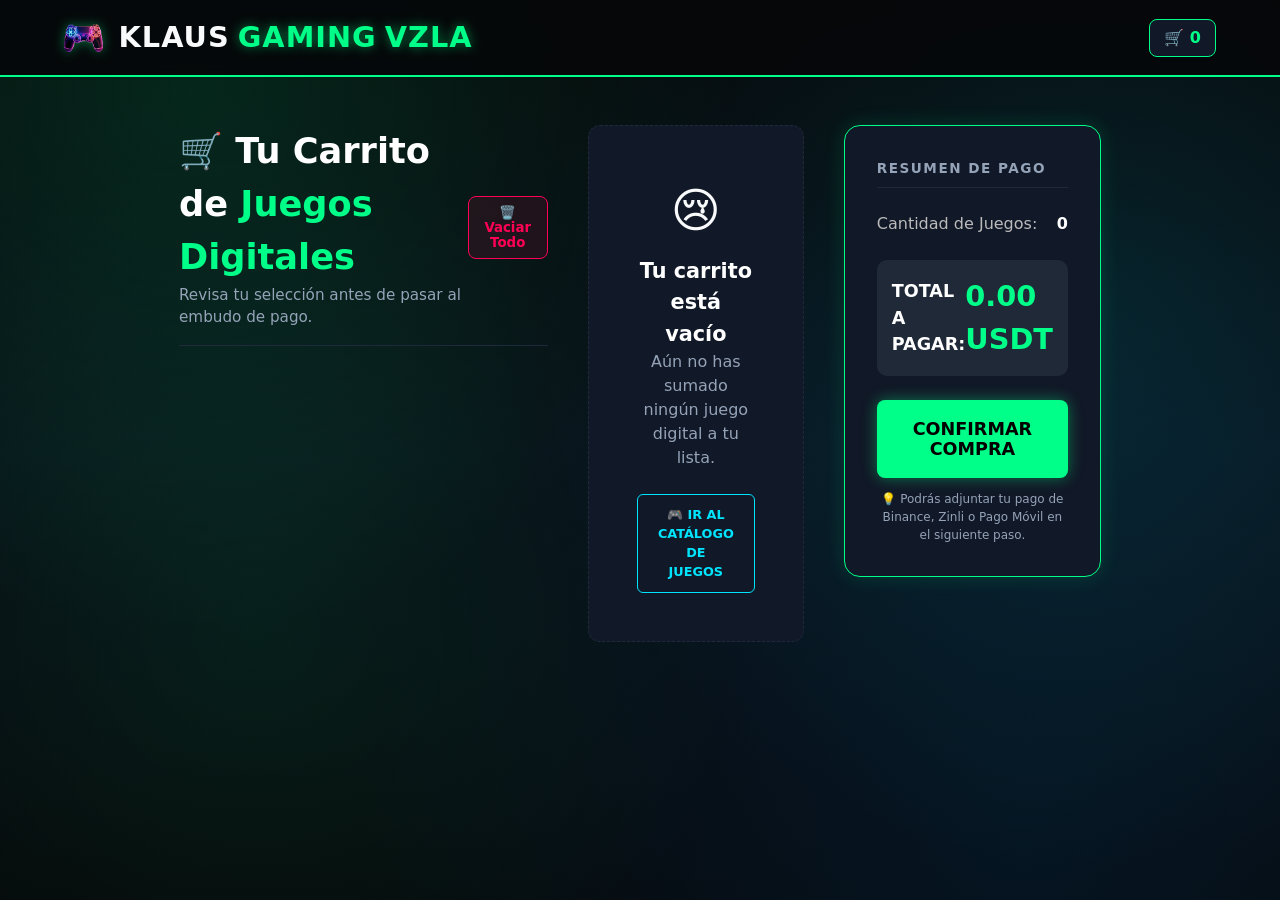
<file: carrito.html>
<!DOCTYPE html>
<html lang="es">
<head>
    <meta charset="UTF-8">
    <meta name="viewport" content="width=device-width, initial-scale=1.0">
    <title>Tu Carrito de Compras - Klaus Gaming Vzla</title>
    <link rel="stylesheet" href="css/style.css">
    <link rel="icon" href="imagenes/favicon2.png" type="image/jpeg">
    <style>
        .cart-item-card {
            display: flex;
            align-items: center;
            justify-content: space-between;
            background: #1f2937;
            padding: 1rem;
            border-radius: 12px;
            margin-bottom: 1rem;
            border: 1px solid var(--border-color);
            transition: all 0.2s ease;
        }
        .cart-item-card:hover {
            border-color: var(--neon-cyan);
            box-shadow: 0 0 10px rgba(0, 229, 255, 0.15);
        }
        @media (max-width: 650px) {
            .cart-item-card { flex-direction: column; text-align: center; gap: 10px; }
        }
    </style>
</head>
<body>

   <!-- CABECERA PARA PRODUCTO, CARRITO Y CHECKOUT -->
    <header class="header-top">
        <div class="nav-container" style="display: flex; align-items: center; justify-content: space-between; gap: 15px; flex-wrap: wrap;">
            
            <!-- LOGO (Al hacerle clic te devuelve al index) -->
            <a href="index.html" class="logo" style="display: flex; align-items: center; text-decoration: none;">
                <img src="imagenes/favicon2.png" alt="Mando Gamer Neón" class="mando-banner" style="height: 28px; margin-right: 8px;">
                KLAUS <span class="neon-text">GAMING</span> <span class="tag-vzla">VZLA</span>
            </a>
            
            <!-- CARRITO -->
            <div style="display: flex; gap: 10px; align-items: center;">
                <a href="carrito.html" class="search-btn" style="text-decoration: none; background: #111827; border: 1px solid var(--neon-green); color: #fff; padding: 6px 14px; border-radius: 8px;">
                    🛒 <span style="color: var(--neon-green); font-weight: 900;" class="cart-counter-badge">0</span>
                </a>
            </div>

        </div>
    </header>

    <main class="main-container" style="margin-top: 3rem; margin-bottom: 5rem; max-width: 1050px;">
        
        <div style="border-bottom: 1px solid var(--border-color); padding-bottom: 1rem; margin-bottom: 2rem; display: flex; justify-content: space-between; align-items: center;">
            <div>
                <h1 style="font-size: 2.2rem; color: #fff;">🛒 Tu Carrito de <span style="color: var(--neon-green);">Juegos Digitales</span></h1>
                <p style="color: var(--text-muted); font-size: 0.95rem;">Revisa tu selección antes de pasar al embudo de pago.</p>
            </div>
            <button onclick="vaciarCarrito()" style="background: rgba(255, 0, 85, 0.1); border: 1px solid #ff0055; color: #ff0055; padding: 8px 15px; border-radius: 8px; cursor: pointer; font-weight: bold;">
                🗑️ Vaciar Todo
            </button>
        </div>

        <div style="display: grid; grid-template-columns: 2fr 1fr; gap: 2.5rem; align-items: start;" id="grid-carrito">
            
            <!-- COLUMNA IZQUIERDA: LISTA DE PRODUCTOS -->
            <div id="lista-carrito-contenedor">
                <!-- Aquí el JavaScript inyectará las tarjetas de los juegos automáticamente -->
            </div>

            <!-- COLUMNA DERECHA: CAJA DE PAGO (TOTAL) -->
            <aside style="background: #111827; padding: 2rem; border-radius: 16px; border: 1px solid var(--neon-green); box-shadow: 0 0 20px rgba(0, 255, 136, 0.15); position: sticky; top: 100px;">
                <h3 style="color: var(--text-muted); font-size: 0.85rem; letter-spacing: 1.5px; margin-bottom: 1.5rem; border-bottom: 1px solid #1f2937; padding-bottom: 8px;">RESUMEN DE PAGO</h3>
                
                <div style="display: flex; justify-content: space-between; margin-bottom: 10px; color: #bbb;">
                    <span>Cantidad de Juegos:</span>
                    <span id="resumen-cant" style="font-weight: bold; color: #fff;">0</span>
                </div>
                
                <div style="display: flex; justify-content: space-between; align-items: center; background: #1f2937; padding: 15px; border-radius: 10px; margin: 1.5rem 0;">
                    <span style="color: #fff; font-size: 1.1rem; font-weight: bold;">TOTAL A PAGAR:</span>
                    <span id="resumen-total-usdt" style="font-size: 1.8rem; font-weight: 900; color: var(--neon-green);">0.00 USDT</span>
                </div>

                <button onclick="irAlCheckoutDesdeCarrito()" class="btn-buy" style="width: 100%; padding: 1.2rem; font-size: 1.1rem; font-weight: 900; background: var(--neon-green); color: #000; border: none; border-radius: 8px; cursor: pointer; display: flex; align-items: center; justify-content: center; gap: 10px; box-shadow: 0 0 15px rgba(0, 255, 136, 0.4);">
                    <span> CONFIRMAR COMPRA</span>
                </button>
                
                <div style="text-align: center; font-size: 0.75rem; color: var(--text-muted); margin-top: 12px;">
                    💡 Podrás adjuntar tu pago de Binance, Zinli o Pago Móvil en el siguiente paso.
                </div>
            </aside>

        </div>

    </main>

    <!-- SCRIPT DE DIBUJADO DE LA TABLA -->
    <script src="js/cart.js"></script>
    <script>
        function renderizarCarrito() {
            let carrito = getCarrito();
            let contenedor = document.getElementById('lista-carrito-contenedor');
            let total = 0;

            // Si está vacío, mostramos un aviso genial
            if (carrito.length === 0) {
                contenedor.innerHTML = `
                    <div style="text-align: center; padding: 3rem; background: #111827; border-radius: 12px; border: 1px dashed var(--border-color);">
                        <span style="font-size: 3rem; display: block; margin-bottom: 10px;">😢</span>
                        <h3 style="color: #fff; font-size: 1.3rem;">Tu carrito está vacío</h3>
                        <p style="color: var(--text-muted); margin-bottom: 1.5rem;">Aún no has sumado ningún juego digital a tu lista.</p>
                        <a href="index.html" class="btn-buy" style="text-decoration: none; display: inline-block; padding: 10px 20px;">🎮 Ir al Catálogo de Juegos</a>
                    </div>
                `;
                document.getElementById('resumen-cant').innerText = "0";
                document.getElementById('resumen-total-usdt').innerText = "0.00 USDT";
                return;
            }

            // Si hay juegos, dibujamos una tarjeta por cada uno
            let html = '';
            carrito.forEach((juego, index) => {
                total += juego.precio;
                html += `
                    <div class="cart-item-card">
                        <div style="display: flex; align-items: center; gap: 15px;">
                            <img src="${juego.imagen || 'imagenes/favicon2.png'}" alt="Carátula" style="width: 70px; height: 50px; object-fit: cover; border-radius: 6px; border: 1px solid var(--border-color);">
                            <div>
                                <h4 style="color: #fff; font-size: 1.1rem; margin: 0;">${juego.nombre}</h4>
                                <span style="color: var(--neon-cyan); font-size: 0.8rem;">Código Digital / Entrega Inmediata</span>
                            </div>
                        </div>
                        <div style="display: flex; align-items: center; gap: 20px;">
                            <span style="font-size: 1.3rem; font-weight: 900; color: var(--neon-green);">${juego.precio.toFixed(2)} USDT</span>
                            <button onclick="eliminarDelCarrito(${index})" style="background: transparent; border: none; color: #ff0055; font-size: 1.3rem; cursor: pointer;" title="Eliminar del carrito">🗑️</button>
                        </div>
                    </div>
                `;
            });

            contenedor.innerHTML = html;
            document.getElementById('resumen-cant').innerText = carrito.length;
            document.getElementById('resumen-total-usdt').innerText = total.toFixed(2) + ' USDT';
        }

        function vaciarCarrito() {
            if (confirm('¿Estás seguro de que deseas vaciar todo el carrito?')) {
                localStorage.removeItem('klaus_carrito');
                renderizarCarrito();
                actualizarContadorCarrito();
            }
        }

        function irAlCheckoutDesdeCarrito() {
            let carrito = getCarrito();
            if (carrito.length === 0) {
                alert('⚠️ Tu carrito está vacío. Suma al menos un producto para procesar el pago.');
                return;
            }
            // Mandamos una señal especial a checkout.html diciéndole que lea el carrito
            window.location.href = 'checkout.html?origen=carrito';
        }

        // Cargar los juegos al abrir la página
        window.onload = function() {
            renderizarCarrito();
        };
    </script>
</body>
</html>
</file>
<file: css/style.css>
/* ====================================================
           1. VARIABLES DE COLOR (Dark Mode Matrix / Neón)
           ==================================================== */
        :root {
            --bg-main: #06080a;
            --bg-card: #10141d;
            --bg-hover: #181f2e;
            --neon-green: #00ff88;
            --neon-cyan: #00e5ff;
            --ps-blue: #0070cc;
            --steam-purple: #a855f7;
            --nin-red: #ef4444;
            --card-gold: #f59e0b;
            --text-main: #f8fafc;
            --text-muted: #94a3b8;
            --border-color: #1e293b;
            --discount-red: #ff0055;
        }

        * {
            box-sizing: border-box;
            margin: 0;
            padding: 0;
            font-family: 'Segoe UI', system-ui, -apple-system, sans-serif;
        }

        /* ====================================================
           FONDO AMBIENTAL DE DOS COLORES
           ==================================================== */
        body {
            background-color: var(--bg-main);
            color: var(--text-main);
            line-height: 1.5;
            scroll-behavior: smooth;
            background-image: 
                radial-gradient(circle at 15% 10%, rgba(0, 255, 136, 0.12) 0%, transparent 40%),
                radial-gradient(circle at 85% 35%, rgba(0, 229, 255, 0.10) 0%, transparent 45%),
                radial-gradient(circle at 20% 70%, rgba(0, 255, 136, 0.08) 0%, transparent 40%),
                radial-gradient(circle at 80% 95%, rgba(0, 112, 204, 0.12) 0%, transparent 50%),
                linear-gradient(180deg, #06080a 0%, #080f17 50%, #06080a 100%);
            background-size: 100% 100%;
            background-attachment: fixed;
        }

        a {
            color: inherit;
            text-decoration: none;
        }

        /* == CABECERA PRINCIPAL (<header>, <nav>)== */
        .header-top {
            background-color: rgba(6, 8, 10, 0.95);
            border-bottom: 2px solid var(--neon-green);
            position: sticky;
            top: 0;
            z-index: 1000;
            backdrop-filter: blur(12px);
            padding: 1rem 5%;
        }

        .nav-container {
            display: flex;
            justify-content: space-between;
            align-items: center;
            max-width: 1300px;
            margin: 0 auto;
            gap: 1.5rem;
            flex-wrap: wrap;
        }

        .logo {
            font-size: 1.8rem;
            font-weight: 900;
            letter-spacing: 1px;
            display: flex;
            align-items: center;
            gap: 8px;
        }
        
/* MANDO GAMER PEQUEÑO A LA IZQUIERDA         */

.logo .mando-banner {
    height: 28px !important; /* Altura pequeña y fija para que no se amotine */
    width: auto !important;  /* Mantiene la proporción sin deformarse */
    object-fit: contain;
    margin-right: 8px;       /* Espacio a la derecha para separarlo de la palabra KLAUS */
    margin-left: 0;
    filter: drop-shadow(0 0 6px rgba(0, 255, 136, 0.4));
    transition: transform 0.3s ease, filter 0.3s ease;
}

/* Efecto al pasar el mouse por encima del logo */
.logo:hover .mando-banner {
    transform: rotate(-12deg) scale(1.15); /* Se inclina con estilo hacia la izquierda */
    filter: drop-shadow(0 0 10px rgba(255, 0, 128, 0.8)); /* Brillo magenta neón */
}

        .logo span {
            color: var(--neon-green);
            text-shadow: 0 0 12px rgba(0, 255, 136, 0.5);
        }

        .search-form {
            flex: 1;
            max-width: 450px;
            display: flex;
        }

        .search-input {
            width: 100%;
            padding: 0.6rem 1.2rem;
            background-color: var(--bg-card);
            border: 1px solid var(--border-color);
            border-radius: 25px 0 0 25px;
            color: #fff;
            outline: none;
            transition: border-color 0.3s;
        }

        .search-input:focus {
            border-color: var(--neon-green);
        }

        .search-btn {
            background: var(--neon-green);
            color: #000;
            border: none;
            padding: 0.6rem 1.5rem;
            border-radius: 0 25px 25px 0;
            font-weight: 800;
            cursor: pointer;
            transition: background 0.3s;
        }

        .search-btn:hover {
            background: var(--neon-cyan);
        }

        nav ul {
            display: flex;
            list-style: none;
            gap: 1.5rem;
        }

        nav a {
            font-weight: 700;
            font-size: 0.9rem;
            text-transform: uppercase;
            transition: color 0.2s;
        }

        nav a:hover {
            color: var(--neon-green);
        }

        /* ====================================================
           3. PORTADA HERO
           ==================================================== */
        .hero-section {
            background: linear-gradient(rgba(6, 8, 10, 0.75), rgba(6, 8, 10, 0.85)), 
                        url('../imagenes/gtavi.png');
            background-size: cover;
            background-position: center;
            background-repeat: no-repeat;
            padding: 6rem 5% 5rem;
            border-bottom: 2px solid var(--neon-green);
            text-align: center;
            box-shadow: inset 0 0 50px rgba(0,0,0,0.8);
        }

        .badge {
            background: rgba(0, 255, 136, 0.15);
            color: var(--neon-green);
            border: 1px solid var(--neon-green);
            padding: 0.4rem 1rem;
            border-radius: 20px;
            font-size: 0.8rem;
            font-weight: 700;
            display: inline-block;
            margin-bottom: 1.2rem;
            text-transform: uppercase;
        }

        .hero-section h1 {
            font-size: 3.2rem;
            font-weight: 900;
            line-height: 1.1;
            margin-bottom: 1rem;
            text-transform: uppercase;
        }

        .hero-section h1 span {
            color: var(--neon-cyan);
            text-shadow: 0 0 15px rgba(0, 229, 255, 0.4);
        }

        .hero-section p {
            color: var(--text-muted);
            font-size: 1.1rem;
            max-width: 650px;
            margin: 0 auto 2rem;
        }

        /* ====================================================
           4. CATEGORÍAS CIRCULARES
           ==================================================== */
        .categories-section {
            max-width: 1200px;
            margin: 3rem auto;
            padding: 0 5%;
            text-align: center;
        }

        .categories-title {
            font-size: 1.5rem;
            font-weight: 800;
            margin-bottom: 1.5rem;
            text-transform: uppercase;
            letter-spacing: 2px;
            color: var(--text-muted);
        }

        .categories-grid {
            display: grid;
            grid-template-columns: repeat(auto-fit, minmax(140px, 1fr));
            gap: 1.5rem;
        }

        .cat-circle {
            background: var(--bg-card);
            border: 2px solid var(--border-color);
            border-radius: 50%;
            width: 130px;
            height: 130px;
            margin: 0 auto;
            display: flex;
            flex-direction: column;
            justify-content: center;
            align-items: center;
            cursor: pointer;
            transition: all 0.3s;
            padding: 10px;
        }

        .cat-circle:hover { transform: scale(1.08); }
        .cat-circle:nth-child(1):hover { border-color: var(--neon-green); box-shadow: 0 0 20px rgba(0, 255, 136, 0.3); }
        .cat-circle:nth-child(2):hover { border-color: var(--ps-blue); box-shadow: 0 0 20px rgba(0, 112, 204, 0.3); }
        .cat-circle:nth-child(3):hover { border-color: var(--steam-purple); box-shadow: 0 0 20px rgba(168, 85, 247, 0.3); }
        .cat-circle:nth-child(4):hover { border-color: var(--nin-red); box-shadow: 0 0 20px rgba(239, 68, 68, 0.3); }
        .cat-circle:nth-child(5):hover { border-color: var(--card-gold); box-shadow: 0 0 20px rgba(245, 158, 11, 0.3); }

        .cat-icon-img {
            width: 55px;
            height: 55px;
            object-fit: cover;
            border-radius: 50%;
            margin-bottom: 8px;
            border: 1px solid rgba(255,255,255,0.1);
        }

        .cat-name {
            font-size: 0.8rem;
            font-weight: 800;
            text-transform: uppercase;
        }

        /* ====================================================
           5. CONTENEDOR PRINCIPAL Y TARJETAS
           ==================================================== */
        .main-container {
            max-width: 1300px;
            margin: 2rem auto 4rem;
            padding: 0 5%;
            display: grid;
            grid-template-columns: 3fr 1fr;
            gap: 2.5rem;
            align-items: start;
        }

        section {
            margin-bottom: 4.5rem;
            scroll-margin-top: 100px;
        }

        .section-header {
            display: flex;
            justify-content: space-between;
            align-items: center;
            margin-bottom: 1.8rem;
            border-bottom: 2px solid var(--border-color);
            padding-bottom: 0.5rem;
        }

        .section-title {
            font-size: 1.6rem;
            font-weight: 800;
            border-left: 4px solid var(--neon-green);
            padding-left: 10px;
            text-transform: uppercase;
        }

        #dept-xbox .section-title { border-color: var(--neon-green); color: var(--neon-green); }
        #dept-playstation .section-title { border-color: var(--ps-blue); color: var(--ps-blue); }
        #dept-steam .section-title { border-color: var(--steam-purple); color: var(--steam-purple); }
        #dept-nintendo .section-title { border-color: var(--nin-red); color: var(--nin-red); }
        #dept-giftcards .section-title { border-color: var(--card-gold); color: var(--card-gold); }

        .products-grid {
            display: grid;
            grid-template-columns: repeat(auto-fill, minmax(230px, 1fr));
            gap: 1.5rem;
        }

        article.game-card {
            background-color: var(--bg-card);
            border: 1px solid var(--border-color);
            border-radius: 12px;
            overflow: hidden;
            display: flex;
            flex-direction: column;
            justify-content: space-between;
            transition: all 0.3s;
            position: relative;
        }

        article.game-card:hover {
            transform: translateY(-5px);
            border-color: var(--neon-cyan);
            box-shadow: 0 10px 25px rgba(0, 229, 255, 0.15);
        }

        .game-banner {
            height: 160px;
            background: linear-gradient(45deg, #16222f, #0c1017);
            display: flex;
            align-items: center;
            justify-content: center;
            font-weight: 900;
            color: rgba(255,255,255,0.15);
            font-size: 1.2rem;
            position: relative;
            border-bottom: 1px solid var(--border-color);
            text-align: center;
            padding: 10px;
        }

        .game-img-cover {
            width: 100%;
            height: 160px;
            object-fit: cover;
            border-bottom: 1px solid var(--border-color);
            display: block;
        }

        .tag-platform {
            position: absolute;
            top: 10px;
            left: 10px;
            background: var(--neon-green);
            color: #000;
            font-size: 0.65rem;
            font-weight: 900;
            padding: 2px 8px;
            border-radius: 4px;
            text-transform: uppercase;
            z-index: 2;
        }

        .card-body {
            padding: 1.2rem;
            display: flex;
            flex-direction: column;
            flex-grow: 1;
            justify-content: space-between;
        }

        .game-title {
            font-size: 1.05rem;
            font-weight: 800;
            margin-bottom: 0.4rem;
            color: #fff;
        }

        .game-info {
            font-size: 0.8rem;
            color: var(--text-muted);
            margin-bottom: 1rem;
        }

        /* == ESTILOS NUEVOS PARA PRECIOS EN USDT == */
        .price-box {
            background: rgba(0,0,0,0.4);
            padding: 0.6rem;
            border-radius: 8px;
            margin-bottom: 1rem;
            border: 1px dashed var(--border-color);
        }

        .price-usdt {
            font-size: 1.2rem;
            font-weight: 900;
            color: var(--neon-green);
            display: block;
        }

        .price-sub {
            font-size: 0.8rem;
            color: var(--text-muted);
            display: block;
        }

        .btn-buy {
            background: transparent;
            color: var(--neon-cyan);
            border: 1px solid var(--neon-cyan);
            width: 100%;
            padding: 0.6rem;
            border-radius: 6px;
            font-weight: 800;
            text-transform: uppercase;
            font-size: 0.8rem;
            cursor: pointer;
            transition: all 0.2s;
        }

        article.game-card:hover .btn-buy {
            background: var(--neon-cyan);
            color: #000;
            box-shadow: 0 0 15px rgba(0, 229, 255, 0.4);
        }

        /* ====================================================
           6. BARRA LATERAL UNIFICADA (<aside>)
           ==================================================== */
        .sidebar-wrapper {
            position: sticky;
            top: 90px;
            display: flex;
            flex-direction: column;
            gap: 1.5rem;
        }

        aside .widget {
            background: var(--bg-card);
            border: 1px solid var(--border-color);
            border-radius: 12px;
            padding: 1.5rem;
        }

        aside h3 {
            font-size: 1.1rem;
            margin-bottom: 1rem;
            border-bottom: 1px solid var(--border-color);
            padding-bottom: 0.5rem;
            text-transform: uppercase;
            color: #fff;
        }

        aside ul {
            list-style: none;
        }

        aside li {
            margin-bottom: 0.8rem;
        }

        aside li a {
            display: flex;
            justify-content: space-between;
            color: var(--text-muted);
            font-size: 0.85rem;
            padding: 0.6rem 0.8rem;
            background: rgba(0,0,0,0.3);
            border-radius: 6px;
            transition: all 0.2s;
        }

        aside li a:hover {
            color: var(--neon-green);
            padding-left: 1.2rem;
            background: rgba(0,255,136,0.1);
        }

        .promo-box {
            background: linear-gradient(135deg, #0d1e2b, #05131a);
            border: 1px solid var(--neon-cyan);
            text-align: center;
        }

        /* ====================================================
           7. BOLETÍN INFORMATIVO (<section>, <form>)
           ==================================================== */
        .newsletter {
            background: linear-gradient(90deg, #09131a 0%, #0d1a14 100%);
            border-top: 1px solid var(--border-color);
            border-bottom: 1px solid var(--border-color);
            padding: 3.5rem 5%;
            text-align: center;
        }

        .newsletter h2 {
            font-size: 1.8rem;
            margin-bottom: 0.5rem;
        }

        .newsletter p {
            color: var(--text-muted);
            margin-bottom: 1.5rem;
            font-size: 0.95rem;
        }

        .newsletter-form {
            display: flex;
            max-width: 450px;
            margin: 0 auto;
            gap: 10px;
        }

        /* ====================================================
           8. PIE DE PÁGINA PROFESIONAL (<footer>)
           ==================================================== */
        footer {
            background-color: #040507;
            padding: 4rem 5% 2rem;
            font-size: 0.85rem;
            color: var(--text-muted);
        }

        .footer-grid {
            max-width: 1300px;
            margin: 0 auto 3rem;
            display: grid;
            grid-template-columns: repeat(auto-fit, minmax(220px, 1fr));
            gap: 2.5rem;
        }

        .footer-grid h4 {
            color: #fff;
            margin-bottom: 1.2rem;
            font-size: 1rem;
            text-transform: uppercase;
            border-left: 3px solid var(--neon-green);
            padding-left: 8px;
        }

        .footer-grid ul {
            list-style: none;
        }

        .footer-grid li {
            margin-bottom: 0.6rem;
        }

        .footer-grid a:hover {
            color: var(--neon-cyan);
        }

        .payment-methods {
            display: flex;
            gap: 10px;
            margin-top: 1rem;
            flex-wrap: wrap;
        }

        .pay-badge {
            background: var(--bg-card);
            border: 1px solid var(--border-color);
            padding: 5px 10px;
            border-radius: 4px;
            font-size: 0.75rem;
            font-weight: bold;
            color: #fff;
        }

        .qr-box {
            background: var(--bg-card);
            border: 1px solid var(--border-color);
            padding: 1rem;
            border-radius: 8px;
            text-align: center;
            max-width: 160px;
        }

        .qr-dummy {
            width: 110px;
            height: 110px;
            background: #fff;
            margin: 0.5rem auto;
            display: flex;
            align-items: center;
            justify-content: center;
            color: #000;
            font-weight: bold;
            font-size: 0.75rem;
            border-radius: 4px;
        }

        .footer-bottom {
            max-width: 1300px;
            margin: 0 auto;
            padding-top: 2rem;
            border-top: 1px solid var(--border-color);
            display: flex;
            justify-content: space-between;
            flex-wrap: wrap;
            gap: 1rem;
        }

        /* ====================================================
           9. BOTÓN VOLVER ARRIBA Y CHATBOT FLOTANTES
           ==================================================== */
        .floating-widgets {
            position: fixed;
            bottom: 25px;
            right: 25px;
            z-index: 9999;
            display: flex;
            flex-direction: column;
            gap: 12px;
            align-items: flex-end;
        }

        .btn-scroll-top {
            background: var(--bg-card);
            color: #fff;
            border: 2px solid var(--neon-cyan);
            width: 45px;
            height: 45px;
            border-radius: 50%;
            display: flex;
            align-items: center;
            justify-content: center;
            font-size: 1.2rem;
            cursor: pointer;
            transition: all 0.2s;
            box-shadow: 0 5px 15px rgba(0,0,0,0.5);
        }

        .btn-scroll-top:hover {
            background: var(--neon-cyan);
            color: #000;
            transform: translateY(-3px);
        }

        .chat-window {
            background: var(--bg-card);
            border: 2px solid var(--neon-green);
            border-radius: 15px;
            width: 290px;
            padding: 1.2rem;
            box-shadow: 0 15px 35px rgba(0,0,0,0.8);
            display: none;
            opacity: 0;
            transform: translateY(15px);
            transition: all 0.3s;
        }

        .chat-window.active {
            display: block;
            opacity: 1;
            transform: translateY(0);
        }

        .btn-chatbot {
            background: var(--neon-green);
            color: #000;
            width: 58px;
            height: 58px;
            border-radius: 50%;
            border: none;
            font-size: 1.6rem;
            cursor: pointer;
            box-shadow: 0 0 20px rgba(0, 255, 136, 0.4);
            transition: transform 0.2s;
            display: flex;
            align-items: center;
            justify-content: center;
        }

        .btn-chatbot:hover {
            transform: scale(1.1);
        }

        @media (max-width: 850px) {
            .main-container { grid-template-columns: 1fr; }
            .nav-container { flex-direction: column; text-align: center; }
            .search-form { width: 100%; }
        }
    /* ========================================== */
/* CUADRÍCULA DE 3 COLUMNAS EXACTAS EN INICIO   */
/* ========================================== */
.products-grid {
    display: grid !important;
    grid-template-columns: repeat(3, 1fr) !important; /* <- ¡AQUÍ ESTÁ LA ORDEN! 3 columnas exactas */
    gap: 1.8rem !important; /* Espacio elegante entre cada tarjeta */
    width: 100% !important;
}

/* Permitimos que la tarjeta llene el ancho de su columna perfecta */
.game-card {
    width: 100% !important;
    max-width: 100% !important; 
    margin: 0 !important;
    display: flex !important;
    flex-direction: column !important;
    height: 100% !important; /* Para que todas las cajas midan el mismo alto */
}

/* Mantenemos la carátula idéntica (220px de alto con recorte inteligente) */
.game-card .game-img-cover {
    width: 100% !important;
    height: 220px !important;
    object-fit: cover !important;
    object-position: center top !important;
    display: block !important;
    border-radius: 12px 12px 0 0 !important;
}

/* 📱 RESPONSIVE DESIGN (Para que en celulares no se vean microscópicos) */
@media (max-width: 900px) {
    .products-grid {
        grid-template-columns: repeat(2, 1fr) !important; /* En tablets baja a 2 columnas */
    }
}
@media (max-width: 600px) {
    .products-grid {
        grid-template-columns: 1fr !important; /* En teléfonos baja a 1 columna */
    }
}
</file>
